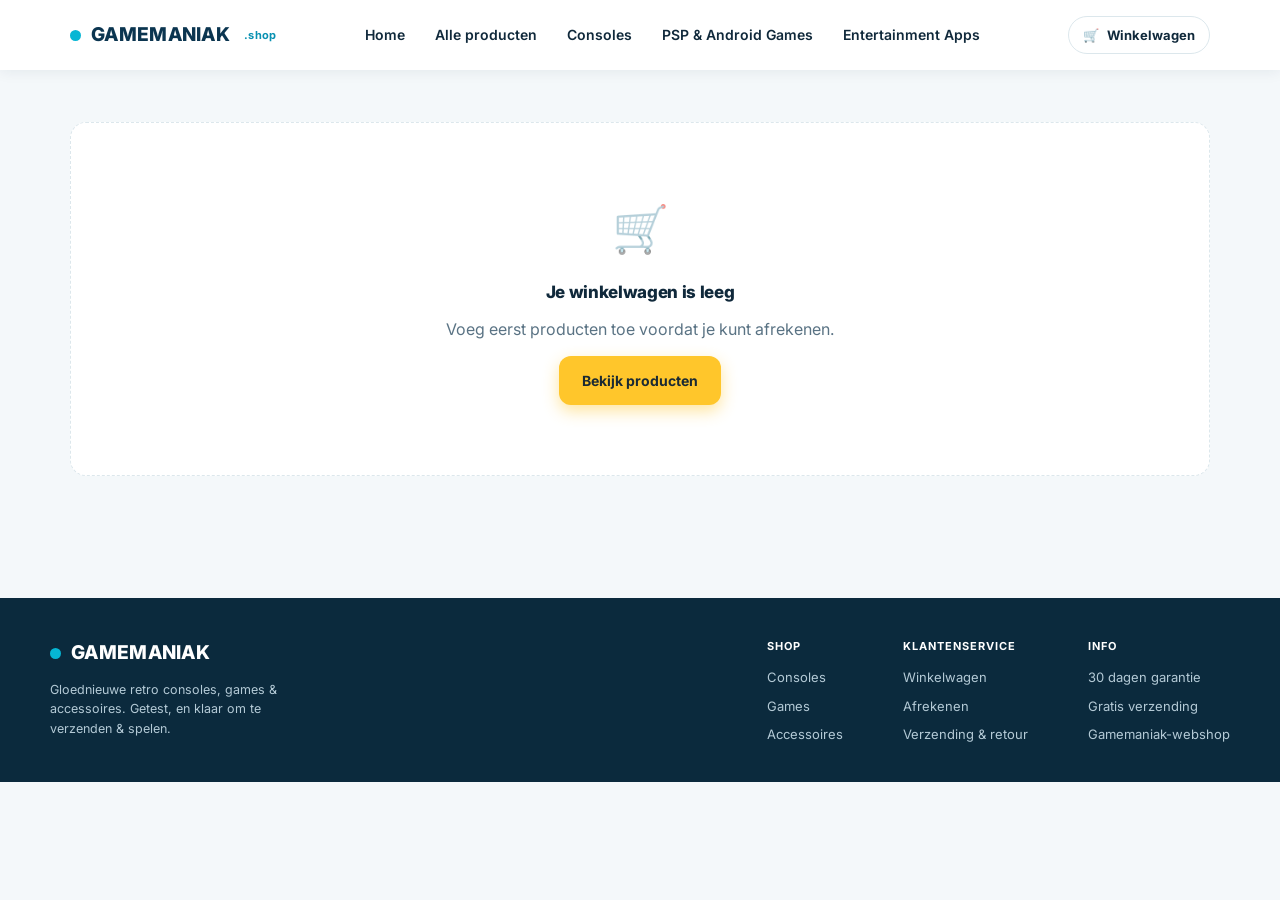
<file: checkout.html>
<!DOCTYPE html>
<html lang="nl">
<head>
<meta charset="UTF-8">
<meta name="viewport" content="width=device-width, initial-scale=1.0">
<title>Afrekenen — RetroVault</title>
<link rel="stylesheet" href="style.css">
<style>
  .cart-checkout-list{
    display:flex;
    flex-direction:column;
    gap:14px;
    margin:20px 0 28px;
  }
  .cart-checkout-item{
    display:flex;
    align-items:center;
    gap:14px;
    padding:14px;
    border:1px solid var(--border, #e5e5e5);
    border-radius:12px;
  }
  .cart-checkout-item .thumb{
    width:56px;
    height:56px;
    flex:0 0 56px;
    border-radius:8px;
    background:var(--surface-2, #f4f4f4);
    display:flex;
    align-items:center;
    justify-content:center;
    font-size:26px;
    overflow:hidden;
  }
  .cart-checkout-item .thumb img{
    width:100%;
    height:100%;
    object-fit:cover;
  }
  .cart-checkout-item .info{
    flex:1 1 auto;
    min-width:0;
  }
  .cart-checkout-item .info .name{
    font-weight:600;
    line-height:1.3;
  }
  .cart-checkout-item .info .meta{
    font-size:13px;
    color:var(--text-muted, #767676);
    margin-top:2px;
  }
  .cart-checkout-item .pay-btns{
    display:flex;
    flex-direction:column;
    gap:6px;
    flex:0 0 auto;
  }
  .pay-btn{
    display:inline-flex;
    align-items:center;
    justify-content:center;
    gap:6px;
    padding:8px 16px;
    border-radius:24px;
    font-size:13px;
    font-weight:600;
    text-decoration:none;
    white-space:nowrap;
    border:1px solid transparent;
    cursor:pointer;
  }
  .pay-btn.paypal{
    background:#ffc439;
    color:#111;
  }
  .pay-btn.paypal:hover{ background:#ffb800; }
  .pay-btn.wero{
    background:#111;
    color:#fff;
  }
  .pay-btn.wero:hover{ background:#2b2b2b; }
  .checkout-summary{
    display:flex;
    justify-content:space-between;
    align-items:center;
    padding:16px;
    border-radius:12px;
    background:var(--surface-2, #f4f4f4);
    font-weight:700;
    font-size:16px;
    margin-bottom:8px;
  }
  .checkout-note{
    font-size:13px;
    color:var(--text-muted, #767676);
    margin-bottom:20px;
  }
</style>
</head>
<body data-active="checkout">

<header class="site-header" id="site-header"></header>

<section class="section container" id="checkout-section">
  <!-- injected by JS -->
</section>

<footer class="site-footer" id="site-footer"></footer>

<script src="products.js"></script>
<script src="shop.js"></script>
<script src="layout.js"></script>
<script>
  function renderEmptyCheckout(){
    document.getElementById("checkout-section").innerHTML = `
      <div class="empty-state">
        <div class="glyph">🛒</div>
        <h3>Je winkelwagen is leeg</h3>
        <p>Voeg eerst producten toe voordat je kunt afrekenen.</p>
        <a href="producten.html" class="btn btn-primary">Bekijk producten</a>
      </div>
    `;
  }

  function renderCheckout(){
    const items = getCartItems();
    if(items.length === 0){
      renderEmptyCheckout();
      return;
    }

    const totals = computeTotals();

    const itemsHtml = items.map(({product, qty}) => {
      const thumb = product.image
        ? `<img src="${product.image}" alt="${product.name}">`
        : (product.glyph || "🎮");

      const paypalBtn = product.paypalId ? `
        <a class="pay-btn paypal" target="_blank" rel="noopener"
           href="https://www.paypal.com/ncp/payment/${product.paypalId}">
          Betaal met PayPal
        </a>
      ` : "";

      const weroBtn = product.weroUrl ? `
        <a class="pay-btn wero" target="_blank" rel="noopener"
           href="${product.weroUrl}">
          Betaal met Wero
        </a>
      ` : "";

      return `
        <div class="cart-checkout-item">
          <div class="thumb">${thumb}</div>
          <div class="info">
            <div class="name">${product.name}</div>
            <div class="meta">${qty} × ${formatPrice(product.price)} = ${formatPrice(product.price * qty)}</div>
          </div>
          <div class="pay-btns">
            ${paypalBtn}
            ${weroBtn}
          </div>
        </div>
      `;
    }).join("");

    document.getElementById("checkout-section").innerHTML = `
      <div class="eyebrow" style="margin-bottom:8px;">Afrekenen</div>
      <h1>Kies je betaalmethode per product</h1>
      <p class="checkout-note">Klik bij een product op PayPal of Wero om direct veilig af te rekenen. Je wordt naar de betaalpagina van de aanbieder gestuurd.</p>

      <div class="cart-checkout-list">
        ${itemsHtml}
      </div>

      <div class="checkout-summary">
        <span>Totaal (${items.reduce((s,i)=>s+i.qty,0)} artikel${items.reduce((s,i)=>s+i.qty,0)===1?"":"en"})</span>
        <span>${formatPrice(totals.subtotal)}</span>
      </div>
      <p class="checkout-note">Elk product wordt apart afgerekend via de gekozen betaalknop.</p>
      <p class="checkout-note" style="color:var(--phosphor, #2f8f56); font-weight:600;">Na betaling kunt u uw bezorggegevens invullen en uw kleur product kiezen.</p>
    `;
  }

  document.addEventListener("DOMContentLoaded", renderCheckout);
</script>
</body>
</html>
</file>
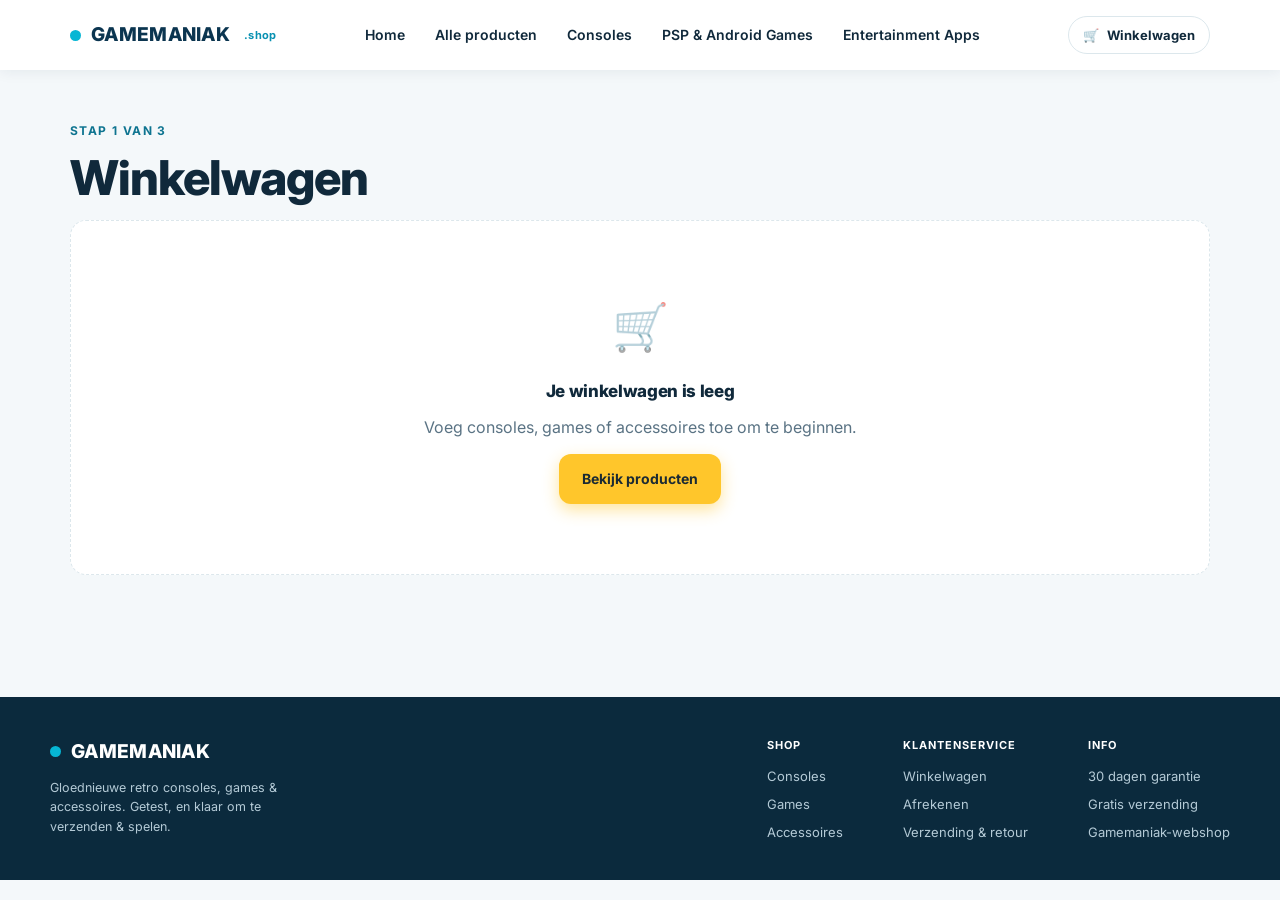
<file: winkelwagen.html>
<!DOCTYPE html>
<html lang="nl">
<head>
<meta charset="UTF-8">
<meta name="viewport" content="width=device-width, initial-scale=1.0">
<title>Winkelwagen — RetroVault</title>
<link rel="stylesheet" href="style.css">
</head>
<body data-active="winkelwagen">

<header class="site-header" id="site-header"></header>

<section class="section container">
  <div class="eyebrow" style="margin-bottom:8px;">Stap 1 van 3</div>
  <h1>Winkelwagen</h1>

  <div id="cart-content"></div>
</section>

<footer class="site-footer" id="site-footer"></footer>

<script src="products.js"></script>
<script src="shop.js"></script>
<script src="layout.js"></script>
<script>
  function renderCart(){
    const items = getCartItems();
    const container = document.getElementById("cart-content");

    if(items.length === 0){
      container.innerHTML = `
        <div class="empty-state">
          <div class="glyph">🛒</div>
          <h3>Je winkelwagen is leeg</h3>
          <p>Voeg consoles, games of accessoires toe om te beginnen.</p>
          <a href="producten.html" class="btn btn-primary">Bekijk producten</a>
        </div>
      `;
      return;
    }

    const rows = items.map(({product, qty}) => `
      <tr class="cart-row" data-id="${product.id}">
        <td>
          <div class="cart-item">
            <div class="cart-thumb">${product.glyph}</div>
            <div>
              <div class="cart-item-name">
                <a href="product.html?id=${product.id}">${product.name}</a>
              </div>
              <div class="cart-item-meta">${product.platform} &middot; ${categoryLabel(product.category)}</div>
              <button class="remove-link" data-remove="${product.id}">Verwijderen</button>
            </div>
          </div>
        </td>
        <td class="mono">${formatPrice(product.price)}</td>
        <td>
          <div class="qty-control sm">
            <button type="button" data-minus="${product.id}">−</button>
            <input type="text" value="${qty}" data-qty-input="${product.id}" inputmode="numeric">
            <button type="button" data-plus="${product.id}" ${qty >= product.stock ? "disabled" : ""}>+</button>
          </div>
        </td>
        <td class="mono" style="text-align:right;">${formatPrice(product.price * qty)}</td>
      </tr>
    `).join("");

    const totals = computeTotals();

    container.innerHTML = `
      <div class="cart-layout">
        <div>
          <table class="cart-table">
            <thead>
              <tr>
                <th>Product</th>
                <th>Prijs</th>
                <th>Aantal</th>
                <th style="text-align:right;">Totaal</th>
              </tr>
            </thead>
            <tbody>${rows}</tbody>
          </table>
          <div style="margin-top:20px;">
            <a href="producten.html" class="btn btn-outline btn-sm">← Verder winkelen</a>
          </div>
        </div>

        <div class="summary-panel">
          <h3 style="margin-bottom:16px;">Overzicht</h3>
          <div class="summary-row">
            <span>Subtotaal</span>
            <span class="price">${formatPrice(totals.subtotal)}</span>
          </div>
          <div class="summary-row">
            <span>Verzending</span>
            <span>${totals.shipping === 0 ? "Gratis" : formatPrice(totals.shipping)}</span>
          </div>
          <div class="summary-row total">
            <span>Totaal</span>
            <span class="price">${formatPrice(totals.total)}</span>
          </div>

          <p style="font-size:12px; margin-top:16px; padding:10px 12px; border:1px solid var(--phosphor-dim); color:var(--phosphor);">Na betaling kunt u uw bezorggegevens invullen en uw kleur product kiezen.</p>
          <a href="checkout.html" class="btn btn-primary btn-block" style="margin-top:12px;">Afrekenen →</a>
        </div>
      </div>
    `;

    // Wire up quantity controls
    container.querySelectorAll("[data-minus]").forEach(btn => {
      btn.addEventListener("click", () => {
        const id = btn.dataset.minus;
        const items = getCartItems();
        const item = items.find(i => i.product.id === id);
        if(item) setCartQty(id, item.qty - 1);
        renderCart();
      });
    });
    container.querySelectorAll("[data-plus]").forEach(btn => {
      btn.addEventListener("click", () => {
        const id = btn.dataset.plus;
        const items = getCartItems();
        const item = items.find(i => i.product.id === id);
        if(item) setCartQty(id, item.qty + 1);
        renderCart();
      });
    });
    container.querySelectorAll("[data-qty-input]").forEach(input => {
      input.addEventListener("change", () => {
        const id = input.dataset.qtyInput;
        const val = Math.max(1, parseInt(input.value) || 1);
        setCartQty(id, val);
        renderCart();
      });
    });
    container.querySelectorAll("[data-remove]").forEach(btn => {
      btn.addEventListener("click", () => {
        removeFromCart(btn.dataset.remove);
        showToast("Product verwijderd uit winkelwagen");
        renderCart();
      });
    });
  }

  document.addEventListener("DOMContentLoaded", renderCart);
</script>
</body>
</html>
</file>
<file: style.css>
@import url('https://fonts.googleapis.com/css2?family=Inter:wght@400;500;600;700;800&display=swap');

/* GAMEMANIAK — navy + turquoise + geel. Compact bestand, mobiel inbegrepen.
   Onderaan staat "EINDE style.css": zie je dat, dan is het bestand compleet. */

:root{
  --bg-void:#f4f8fa; --bg-panel:#ffffff; --bg-panel-2:#eaf3f6;
  --paper:#10293b; --paper-dim:#5a7384; --border:#dce7ec;
  --phosphor:#0891b2; --phosphor-dim:#0e7490;
  --magenta:#ffc62b; --amber:#c97800; --danger:#e0452f;
  --navy:#0b3550; --navy-2:#0a6a86;
  --radius:12px;
  --font-display:"Inter",system-ui,sans-serif;
  --font-body:"Inter",system-ui,sans-serif;
  --font-mono:"Inter",system-ui,sans-serif;
  --contact-purple:#0b3550; --contact-purple-dim:#082a3f;
  --contact-red:#1fa74f; --contact-red-dim:#168a3f;
}

/* =========================================================
   MOBIEL — staat bewust BOVENAAN en heeft extra specificiteit ("html "),
   zodat het ook werkt als de rest van het bestand ooit wordt afgekapt.
   ========================================================= */

@media (max-width:900px){
  html .hero-inner,html .product-detail,html .cart-layout,html .checkout-layout{ grid-template-columns:minmax(0,1fr); }
  html .hero-inner>*,html .product-detail>*,html .cart-layout>*,html .checkout-layout>*{ min-width:0; }
  html .form-row{ grid-template-columns:minmax(0,1fr); }
  html .summary-panel,html .order-summary-mini{ position:static; }
  html .hero-inner{ gap:28px; }
}

@media (max-width:720px){
  html{ -webkit-text-size-adjust:100%; }
  body{ padding-bottom:env(safe-area-inset-bottom); -webkit-tap-highlight-color:transparent; }
  html .main-nav{ position:absolute; top:100%; left:0; right:0; z-index:99; background:#fff; border-bottom:1px solid var(--border); box-shadow:0 12px 24px rgba(16,41,59,.12); flex-direction:column; padding:8px 20px 12px; gap:0; display:none; }
  html .main-nav.open{ display:flex; }
  html .main-nav a{ padding:14px 2px; font-size:16px; border-bottom:1px solid var(--border); }
  html .main-nav a:last-child{ border-bottom:0; }
  html .main-nav a.active::after{ display:none; }
  html .main-nav a.active{ color:var(--phosphor-dim); }
  html .nav-toggle{ display:inline-flex; align-items:center; justify-content:center; }
  html .header-inner{ padding:10px 14px; gap:8px; }
  html .logo{ font-size:16px; gap:6px; min-width:0; }
  html .logo span[style]{ font-size:12px !important; }
  html .header-actions{ gap:8px; }
  html .cart-link{ padding:10px 14px; font-size:13px; min-height:44px; }
  html .hero{ padding:32px 16px 36px; }
  html .hero h1{ font-size:clamp(28px,8.5vw,36px); line-height:1.15; overflow-wrap:break-word; }
  html .hero p{ font-size:15px; line-height:1.6; max-width:none; }
  html .hero .eyebrow{ font-size:11px; letter-spacing:.8px; line-height:1.5; }
  html .hero-cta{ flex-direction:column; gap:10px; margin-top:18px; }
  html .hero-cta .btn{ width:100%; min-height:48px; }
  html .btn{ white-space:normal; text-align:center; }
  html .trust-card{ padding:22px 18px; border-radius:16px; }
  html .trust-card li{ font-size:14px; }
  html .section{ padding:32px 16px; }
  html .section-head{ flex-direction:column; align-items:flex-start; gap:10px; margin-bottom:18px; }
  html h2{ font-size:22px; }
  html .grid{ grid-template-columns:repeat(2,minmax(0,1fr)); gap:12px; }
  html .card{ border-radius:14px; }
  html .card-media{ aspect-ratio:1/1; }
  html .badge{ top:6px; left:6px; font-size:9px; padding:3px 6px; }
  html .badge-cat{ display:none; }
  html .badge-tag{ bottom:6px; left:6px; font-size:9px; padding:3px 7px; }
  html .card-body{ padding:10px 10px 12px; gap:6px; }
  html .card-title{ font-size:13px; line-height:1.35; }
  html .price{ font-size:15px; }
  html .card-actions{ flex-direction:column; gap:6px; }
  html .card .btn{ width:100%; min-height:42px; padding:10px 8px; font-size:12.5px; }
  html .filter-bar{ flex-wrap:nowrap; overflow-x:auto; margin:0 -16px 18px; padding:0 16px 6px; scrollbar-width:none; }
  html .filter-bar::-webkit-scrollbar{ display:none; }
  html .chip{ flex:0 0 auto; white-space:nowrap; padding:10px 16px; }
  html .toolbar{ flex-direction:column; align-items:stretch; }
  html .search-input,html .select{ width:100%; min-width:0; font-size:16px; }
  html .product-detail{ gap:20px; }
  html .product-media{ aspect-ratio:4/3; }
  html .product-info .price{ font-size:24px; }
  html .qty-row .btn{ flex:1 1 100%; min-height:48px; }
  html .spec-table td:first-child{ width:45%; }
  html .cart-table,html .cart-table tbody{ display:block; width:100%; }
  html .cart-table thead{ display:none; }
  html .cart-table tr.cart-row{ display:flex; flex-wrap:wrap; align-items:center; gap:10px 16px; padding:16px 0; border-bottom:1px solid var(--border); }
  html .cart-row td{ display:block; padding:0; border:0; white-space:normal; }
  html .cart-row td:first-child{ flex:1 1 100%; }
  html .summary-panel,html .order-summary-mini,html .form-section{ padding:18px; }
  html .steps{ gap:6px; }
  html .pay-method{ min-width:0; flex:1 1 100%; }
  html .btn-block{ min-height:50px; }
  html .site-footer{ padding:32px 16px 24px; margin-top:48px; }
  html .footer-inner{ flex-direction:column; gap:24px; }
  html .footer-cols{ display:grid; grid-template-columns:1fr 1fr; gap:24px 16px; width:100%; }
  html .footer-cols .footer-col:last-child{ grid-column:1 / -1; }
  html .toast{ left:16px; right:16px; bottom:calc(16px + env(safe-area-inset-bottom)); }
}

@media (max-width:480px){
  html .cart-label{ display:none; }
  html .cart-icon{ font-size:18px; }
  html .logo{ font-size:15px; }
}

@media (max-width:360px){
  html .grid{ grid-template-columns:minmax(0,1fr); }
  html .card-media{ aspect-ratio:4/3; }
}

*,*::before,*::after{ box-sizing:border-box; }
html{ scroll-behavior:smooth; max-width:100%; overflow-x:hidden; }
body{ margin:0; background:var(--bg-void); color:var(--paper); font-family:var(--font-body); font-size:16px; line-height:1.55; min-height:100vh; max-width:100%; overflow-x:hidden; }
a{ color:inherit; text-decoration:none; }
img,video,svg{ max-width:100%; }
img{ display:block; }
button{ font-family:inherit; cursor:pointer; }
input,select,textarea{ font-family:var(--font-body); }
:focus-visible{ outline:2px solid var(--phosphor); outline-offset:2px; }
.container{ max-width:1180px; margin:0 auto; padding:0 20px; }

/* ---------- Typografie ---------- */
h1,h2,h3{ font-family:var(--font-display); font-weight:800; letter-spacing:-0.02em; line-height:1.2; margin:0 0 14px; color:var(--paper); }
h1{ font-size:clamp(30px,4.6vw,48px); }
h2{ font-size:clamp(22px,3vw,30px); }
h3{ font-size:17px; }
p{ color:var(--paper-dim); margin:0 0 14px; }
.eyebrow{ font-weight:700; letter-spacing:1.4px; font-size:12px; text-transform:uppercase; color:var(--phosphor-dim); }
.pixel{ font-family:var(--font-display); }
.mono{ font-family:var(--font-mono); }

/* ---------- Header ---------- */
.site-header{ position:sticky; top:0; z-index:100; background:rgba(255,255,255,.95); backdrop-filter:blur(6px); box-shadow:0 1px 14px rgba(16,41,59,.08); }
.header-inner{ display:flex; align-items:center; justify-content:space-between; gap:20px; padding:16px 20px; max-width:1180px; margin:0 auto; }
.logo{ display:flex; align-items:center; gap:10px; font-size:19px; font-weight:800; letter-spacing:.3px; color:var(--navy); white-space:nowrap; }
.logo .dot{ width:11px; height:11px; border-radius:50%; background:#06b6d4; display:inline-block; flex-shrink:0; }
.logo span[style]{ color:var(--phosphor) !important; font-weight:700; }
.main-nav{ display:flex; gap:26px; font-size:14px; font-weight:600; }
.main-nav a{ color:var(--paper); position:relative; padding:4px 2px; transition:color .15s ease; }
.main-nav a:hover,.main-nav a.active{ color:var(--phosphor-dim); }
.main-nav a.active::after{ content:""; position:absolute; left:0; right:0; bottom:-6px; height:3px; border-radius:3px; background:var(--phosphor); }
.header-actions{ display:flex; align-items:center; gap:16px; }
.cart-link{ display:flex; align-items:center; gap:8px; font-size:13px; font-weight:700; background:#fff; border:1px solid var(--border); padding:8px 14px; border-radius:999px; color:var(--paper); white-space:nowrap; transition:border-color .15s ease, color .15s ease; }
.cart-link:hover{ border-color:var(--phosphor); color:var(--phosphor-dim); }
.cart-count{ background:var(--phosphor); color:#fff; font-weight:700; font-size:11px; padding:1px 6px; border-radius:10px; min-width:18px; text-align:center; }
.nav-toggle{ display:none; background:#fff; border:1px solid var(--border); color:var(--paper); font-size:18px; line-height:1; min-width:44px; min-height:44px; padding:8px 10px; border-radius:12px; }

/* ---------- Knoppen ---------- */
.btn{ display:inline-flex; align-items:center; justify-content:center; gap:8px; font-weight:700; font-size:14px; padding:13px 22px; border-radius:12px; border:1px solid transparent; transition:transform .1s ease, box-shadow .15s ease, background .15s ease, border-color .15s ease; white-space:nowrap; }
.btn:active{ transform:translateY(1px); }
.btn-primary{ background:#ffc62b; color:#1b2a33; box-shadow:0 6px 16px rgba(255,198,43,.45); }
.btn-primary:hover{ background:#ffd24d; box-shadow:0 8px 22px rgba(255,198,43,.6); transform:translateY(-1px); }
.btn-primary:disabled{ opacity:.5; cursor:not-allowed; box-shadow:none; transform:none; }
.btn-outline{ background:#fff; color:var(--paper); border-color:#cfdde4; }
.btn-outline:hover{ border-color:var(--phosphor); color:var(--phosphor-dim); }
.btn-magenta{ background:var(--magenta); color:#3b2a00; }
.btn-contact{ background:linear-gradient(135deg,var(--contact-purple),var(--contact-purple-dim)); color:#fff; border-color:var(--contact-purple-dim); }
.btn-call{ background:linear-gradient(135deg,var(--contact-red),var(--contact-red-dim)); color:#fff; border-color:var(--contact-red-dim); }
.btn-contact:hover,.btn-call:hover{ box-shadow:0 8px 20px rgba(16,41,59,.25); }
.btn-block{ width:100%; }
.btn-sm{ padding:9px 14px; font-size:12px; }

/* ---------- Hero (navy -> turquoise) ---------- */
.hero{ position:relative; padding:76px 20px 80px; color:#fff; overflow:hidden;
  background:
    radial-gradient(circle at 85% 15%, rgba(255,198,43,.18), transparent 38%),
    radial-gradient(circle at 10% 90%, rgba(6,182,212,.35), transparent 45%),
    linear-gradient(135deg,#0b3550 0%,#0a6a86 60%,#0ab4d6 100%); }
.hero-inner{ max-width:1180px; margin:0 auto; display:grid; grid-template-columns:1.1fr .9fr; gap:40px; align-items:center; }
.hero h1{ color:#fff; font-size:clamp(32px,4.8vw,52px); margin-bottom:18px; }
.hero h1 .accent{ color:#ffd24d; }
.hero p{ color:#d3e8ef; font-size:16.5px; max-width:52ch; }
.hero .eyebrow{ color:#8be9ff; }
.hero-cta{ display:flex; gap:14px; margin-top:26px; flex-wrap:wrap; }
.hero .btn-outline{ background:transparent; color:#fff; border-color:rgba(255,255,255,.55); }
.hero .btn-outline:hover{ background:rgba(255,255,255,.12); border-color:#fff; color:#fff; }

.trust-card{ background:#fff; color:var(--paper); border-radius:20px; padding:30px 28px; box-shadow:0 24px 60px rgba(4,25,40,.35); }
.trust-card h3{ font-size:19px; margin:0 0 4px; }
.trust-card .sub{ font-size:13px; color:var(--paper-dim); margin:0 0 18px; }
.trust-card ul{ list-style:none; margin:0; padding:0; display:grid; gap:14px; }
.trust-card li{ display:flex; gap:12px; align-items:flex-start; font-size:14.5px; font-weight:600; line-height:1.35; }
.trust-card li small{ display:block; font-weight:400; color:var(--paper-dim); font-size:12.5px; margin-top:2px; }
.trust-card .tick{ flex:0 0 26px; height:26px; border-radius:50%; background:rgba(8,145,178,.14); color:var(--phosphor-dim); display:flex; align-items:center; justify-content:center; font-size:14px; font-weight:800; }
.trust-card .pay{ margin-top:20px; padding-top:16px; border-top:1px solid var(--border); font-size:12.5px; color:var(--paper-dim); display:flex; gap:8px; align-items:center; flex-wrap:wrap; }
.trust-card .pay b{ background:var(--bg-panel-2); color:var(--paper); border-radius:8px; padding:4px 10px; font-size:12px; }

/* ---------- Secties ---------- */
.section{ padding:52px 20px; }
.section-head{ display:flex; align-items:baseline; justify-content:space-between; gap:20px; margin-bottom:26px; flex-wrap:wrap; }
.section-head h2{ margin:0; }

/* ---------- Productgrid & kaarten ---------- */
.grid{ display:grid; grid-template-columns:repeat(auto-fill,minmax(230px,1fr)); gap:18px; }
.card{ background:var(--bg-panel); border:1px solid var(--border); border-radius:16px; box-shadow:0 2px 12px rgba(16,41,59,.05); overflow:hidden; display:flex; flex-direction:column; position:relative; min-width:0; transition:border-color .15s ease, transform .15s ease, box-shadow .15s ease; }
.card:hover{ border-color:#b6e3ee; box-shadow:0 14px 34px rgba(16,41,59,.12); transform:translateY(-3px); }
.card-media{ aspect-ratio:4/3; position:relative; display:flex; align-items:center; justify-content:center; background:#f1f7f9; border-bottom:1px solid var(--border); overflow:hidden; }
.card-media .glyph{ font-size:40px; }
.card-media .card-image{ max-width:100%; max-height:100%; width:auto; height:auto; object-fit:contain; position:relative; z-index:1; }
.badge,.badge-cat,.badge-tag{ position:absolute; font-family:var(--font-body); font-weight:700; letter-spacing:.4px; font-size:10px; text-transform:uppercase; padding:4px 8px; border-radius:10px; z-index:2; }
.badge{ top:10px; left:10px; }
.badge-stock{ background:rgba(6,182,212,.15); color:var(--phosphor); border:1px solid var(--phosphor-dim); }
.badge-low{ background:rgba(255,184,77,.15); color:var(--amber); border:1px solid #e0a24a; }
.badge-out{ background:rgba(224,69,47,.15); color:var(--danger); border:1px solid #e08a7a; }
.badge-cat{ top:10px; right:10px; background:rgba(255,255,255,.92); color:var(--paper); border:1px solid var(--border); }
.badge-tag{ bottom:10px; left:10px; background:var(--magenta); color:#3b2a00; padding:5px 10px; box-shadow:0 0 12px rgba(255,198,43,.5); }
.card-body{ padding:14px 14px 16px; display:flex; flex-direction:column; gap:8px; flex:1; }
.card-eyebrow{ font-size:10.5px; color:var(--paper-dim); letter-spacing:.5px; }
.card-title{ font-weight:600; font-size:14.5px; color:var(--paper); margin:0; }
.card-title a:hover{ color:var(--phosphor); }
.card-price-row{ margin-top:auto; display:flex; align-items:center; justify-content:space-between; padding-top:8px; }
.price{ font-weight:800; font-size:15px; color:var(--paper); }
.price-old{ font-size:11px; color:var(--paper-dim); text-decoration:line-through; margin-right:6px; }
.card-actions{ display:flex; gap:8px; margin-top:10px; }
.card .btn{ padding:11px 12px; font-size:13px; white-space:normal; text-align:center; min-width:0; }
.card .btn-sm{ padding:10px 12px; }

/* ---------- Filters ---------- */
.filter-bar{ display:flex; flex-wrap:wrap; gap:10px; margin-bottom:24px; }
.chip{ font-size:12px; font-weight:600; padding:8px 14px; border:1px solid var(--border); border-radius:20px; color:var(--paper-dim); background:#fff; transition:all .15s ease; }
.chip:hover{ border-color:var(--phosphor); color:var(--paper); }
.chip.active{ background:var(--phosphor); color:#fff; border-color:var(--phosphor); }
.toolbar{ display:flex; align-items:center; justify-content:space-between; gap:16px; margin-bottom:18px; flex-wrap:wrap; }
.search-input,.select{ background:#fff; border:1px solid var(--border); color:var(--paper); padding:10px 14px; border-radius:var(--radius); font-size:14px; }
.search-input{ min-width:220px; }
.search-input:focus{ border-color:var(--phosphor); }

/* ---------- Productpagina ---------- */
.breadcrumb{ font-size:12px; color:var(--paper-dim); margin-bottom:22px; }
.breadcrumb a:hover{ color:var(--phosphor); }
.product-detail{ display:grid; grid-template-columns:1fr 1fr; gap:44px; align-items:start; }
.product-media{ aspect-ratio:1/1; background:#f1f7f9; border:1px solid var(--border); border-radius:16px; display:flex; align-items:center; justify-content:center; position:relative; overflow:hidden; }
.product-media .glyph{ font-size:110px; }
.product-info h1,.product-layout h1{ font-size:clamp(22px,2.6vw,30px); line-height:1.25; }
.product-info .price{ font-size:26px; }
.stock-line{ font-size:12.5px; margin:10px 0 20px; }
.stock-in{ color:var(--phosphor); } .stock-low{ color:var(--amber); } .stock-out{ color:var(--danger); }
.qty-row{ display:flex; align-items:center; gap:14px; margin:18px 0; flex-wrap:wrap; }
.qty-control{ display:flex; align-items:center; border:1px solid var(--border); border-radius:var(--radius); background:#fff; }
.qty-control button{ background:transparent; border:none; color:var(--paper); width:34px; height:38px; font-size:16px; }
.qty-control button:hover{ color:var(--phosphor); }
.qty-control input{ width:44px; text-align:center; background:transparent; border:none; border-left:1px solid var(--border); border-right:1px solid var(--border); color:var(--paper); height:38px; }
.qty-control.sm button{ width:28px; height:30px; font-size:14px; }
.qty-control.sm input{ width:36px; height:30px; font-size:12px; }
.spec-table{ width:100%; border-collapse:collapse; margin-top:26px; font-size:13.5px; }
.spec-table tr{ border-bottom:1px solid var(--border); }
.spec-table td{ padding:10px 0; }
.spec-table td:first-child{ color:var(--paper-dim); font-size:12px; width:40%; }
.detail-tag{ display:inline-block; font-size:11px; font-weight:700; color:var(--phosphor-dim); border:1px solid var(--phosphor); padding:3px 9px; border-radius:10px; margin-bottom:14px; }

/* ---------- Winkelwagen ---------- */
.cart-layout{ display:grid; grid-template-columns:1fr 340px; gap:32px; align-items:start; }
.cart-table{ width:100%; border-collapse:collapse; }
.cart-table th{ text-align:left; font-size:11px; letter-spacing:1px; text-transform:uppercase; color:var(--paper-dim); padding:0 0 14px; border-bottom:1px solid var(--border); }
.cart-row td{ padding:18px 0; border-bottom:1px solid var(--border); vertical-align:middle; white-space:nowrap; font-family:var(--font-body); }
.cart-row td:first-child{ white-space:normal; }
.cart-item{ display:flex; align-items:center; gap:14px; }
.cart-thumb{ width:60px; height:60px; background:var(--bg-panel-2); border:1px solid var(--border); border-radius:8px; display:flex; align-items:center; justify-content:center; font-size:24px; flex-shrink:0; }
.cart-item-name{ font-weight:600; font-size:13.5px; color:var(--paper); }
.cart-item-meta{ font-size:11px; color:var(--paper-dim); margin-top:3px; }
.remove-link{ font-size:11px; color:var(--danger); background:none; border:none; padding:0; margin-top:6px; }
.remove-link:hover{ text-decoration:underline; }
.summary-panel,.order-summary-mini{ background:var(--bg-panel); border:1px solid var(--border); border-radius:16px; padding:22px; position:sticky; top:90px; }
.summary-row{ display:flex; justify-content:space-between; font-size:13.5px; padding:9px 0; color:var(--paper-dim); }
.summary-row.total{ color:var(--paper); font-weight:700; font-size:16px; border-top:1px solid var(--border); margin-top:6px; padding-top:16px; }
.summary-row .price{ font-size:inherit; }
.promo-row{ display:flex; gap:8px; margin:16px 0; }
.promo-row input{ flex:1; min-width:0; background:var(--bg-panel-2); border:1px solid var(--border); color:var(--paper); padding:9px 10px; border-radius:var(--radius); font-size:12px; }
.promo-row .btn{ flex:0 0 auto; padding:11px 16px; }
.promo-msg{ font-size:11.5px; margin-top:6px; min-height:14px; }
.promo-ok{ color:var(--phosphor); } .promo-bad{ color:var(--danger); }
.empty-state{ text-align:center; padding:70px 20px; border:1px dashed var(--border); border-radius:16px; background:#fff; }
.empty-state .glyph{ font-size:46px; margin-bottom:18px; opacity:.6; }

/* ---------- Afrekenen ---------- */
.checkout-layout{ display:grid; grid-template-columns:1fr 360px; gap:40px; align-items:start; }
.steps{ display:flex; gap:10px; margin-bottom:30px; font-size:11px; color:var(--paper-dim); flex-wrap:wrap; }
.steps .step{ display:flex; align-items:center; gap:8px; padding:6px 12px 6px 6px; border:1px solid var(--border); border-radius:20px; background:#fff; }
.steps .step .n{ width:18px; height:18px; border-radius:50%; background:var(--bg-panel-2); display:flex; align-items:center; justify-content:center; font-size:10px; }
.steps .step.done{ color:var(--phosphor-dim); border-color:var(--phosphor); }
.steps .step.done .n{ background:var(--phosphor); color:#fff; }
.steps .step.current{ color:var(--paper); border-color:var(--paper-dim); }
.form-section{ background:var(--bg-panel); border:1px solid var(--border); border-radius:16px; padding:24px; margin-bottom:20px; }
.form-section h3{ margin-bottom:4px; }
.form-section .hint{ font-size:12px; color:var(--paper-dim); margin-bottom:18px; }
.form-row{ display:grid; grid-template-columns:1fr 1fr; gap:14px; margin-bottom:14px; }
.form-row.single{ grid-template-columns:1fr; }
.field label{ display:block; font-size:11px; font-weight:600; letter-spacing:.5px; text-transform:uppercase; color:var(--paper-dim); margin-bottom:6px; }
.field input,.field select{ width:100%; background:var(--bg-panel-2); border:1px solid var(--border); color:var(--paper); padding:12px; border-radius:var(--radius); font-size:16px; }
.field input:focus,.field select:focus{ border-color:var(--phosphor); }
.field.error input,.field.error select{ border-color:var(--danger); }
.field-error{ font-size:11px; color:var(--danger); margin-top:5px; display:none; }
.field.error .field-error{ display:block; }
.pay-methods{ display:flex; gap:10px; flex-wrap:wrap; margin-bottom:18px; }
.pay-method{ flex:1; min-width:140px; border:1px solid var(--border); border-radius:var(--radius); padding:14px; cursor:pointer; text-align:center; font-size:12px; font-weight:600; background:#fff; transition:all .15s ease; }
.pay-method:hover{ border-color:var(--phosphor); }
.pay-method.selected{ border-color:var(--phosphor); background:rgba(6,182,212,.08); color:var(--phosphor-dim); }
.pay-method .pm-icon{ font-size:20px; display:block; margin-bottom:6px; }
.mini-item{ display:flex; justify-content:space-between; gap:10px; font-size:12.5px; padding:8px 0; border-bottom:1px solid var(--border); }
.mini-item .qty{ color:var(--paper-dim); font-size:11px; }
.demo-note{ display:flex; gap:10px; align-items:flex-start; background:rgba(255,184,77,.1); border:1px solid #e0a24a; border-radius:12px; padding:12px 14px; font-size:12px; color:var(--amber); margin-bottom:24px; }

/* ---------- Bevestiging ---------- */
.confirm-wrap{ text-align:center; max-width:560px; margin:0 auto; padding:30px 0 10px; }
.confirm-icon{ width:74px; height:74px; border-radius:50%; border:2px solid var(--phosphor); display:flex; align-items:center; justify-content:center; font-size:30px; margin:0 auto 22px; color:var(--phosphor); }
.order-num{ font-size:13px; font-weight:700; color:var(--phosphor-dim); background:#fff; border:1px solid var(--border); display:inline-block; padding:8px 16px; border-radius:20px; margin:10px 0 26px; }
.confirm-details{ text-align:left; background:#fff; border:1px solid var(--border); border-radius:16px; padding:22px; margin-top:26px; }

/* ---------- Footer ---------- */
.site-footer{ background:#0b2a3d; padding:40px 20px 30px; margin-top:70px; }
.site-footer,.site-footer *{ color:#b4cad6; font-family:var(--font-body); }
.site-footer p,.site-footer span{ color:#b4cad6 !important; }
.site-footer h4,.site-footer .logo{ color:#fff !important; }
.footer-inner{ max-width:1180px; margin:0 auto; display:flex; justify-content:space-between; gap:20px; flex-wrap:wrap; font-size:13px; }
.footer-cols{ display:flex; gap:60px; flex-wrap:wrap; }
.footer-col h4{ font-size:11px; font-weight:700; letter-spacing:1px; text-transform:uppercase; margin:0 0 12px; }
.footer-col a{ display:block; margin-bottom:8px; }
.footer-col a:hover{ color:#8be9ff; }
.site-footer .logo .dot{ background:#06b6d4; }

/* ---------- Toast ---------- */
.toast{ position:fixed; bottom:24px; right:24px; background:#fff; border:1px solid var(--phosphor); color:var(--phosphor-dim); font-size:13px; font-weight:600; padding:14px 18px; border-radius:12px; box-shadow:0 8px 28px rgba(16,41,59,.25); z-index:1000; transform:translateY(20px); opacity:0; transition:all .25s ease; pointer-events:none; }
.toast.show{ transform:translateY(0); opacity:1; }

@media (prefers-reduced-motion:reduce){ *{ animation-duration:.001ms !important; transition-duration:.001ms !important; scroll-behavior:auto !important; } }

/* === EINDE style.css === */
</file>
